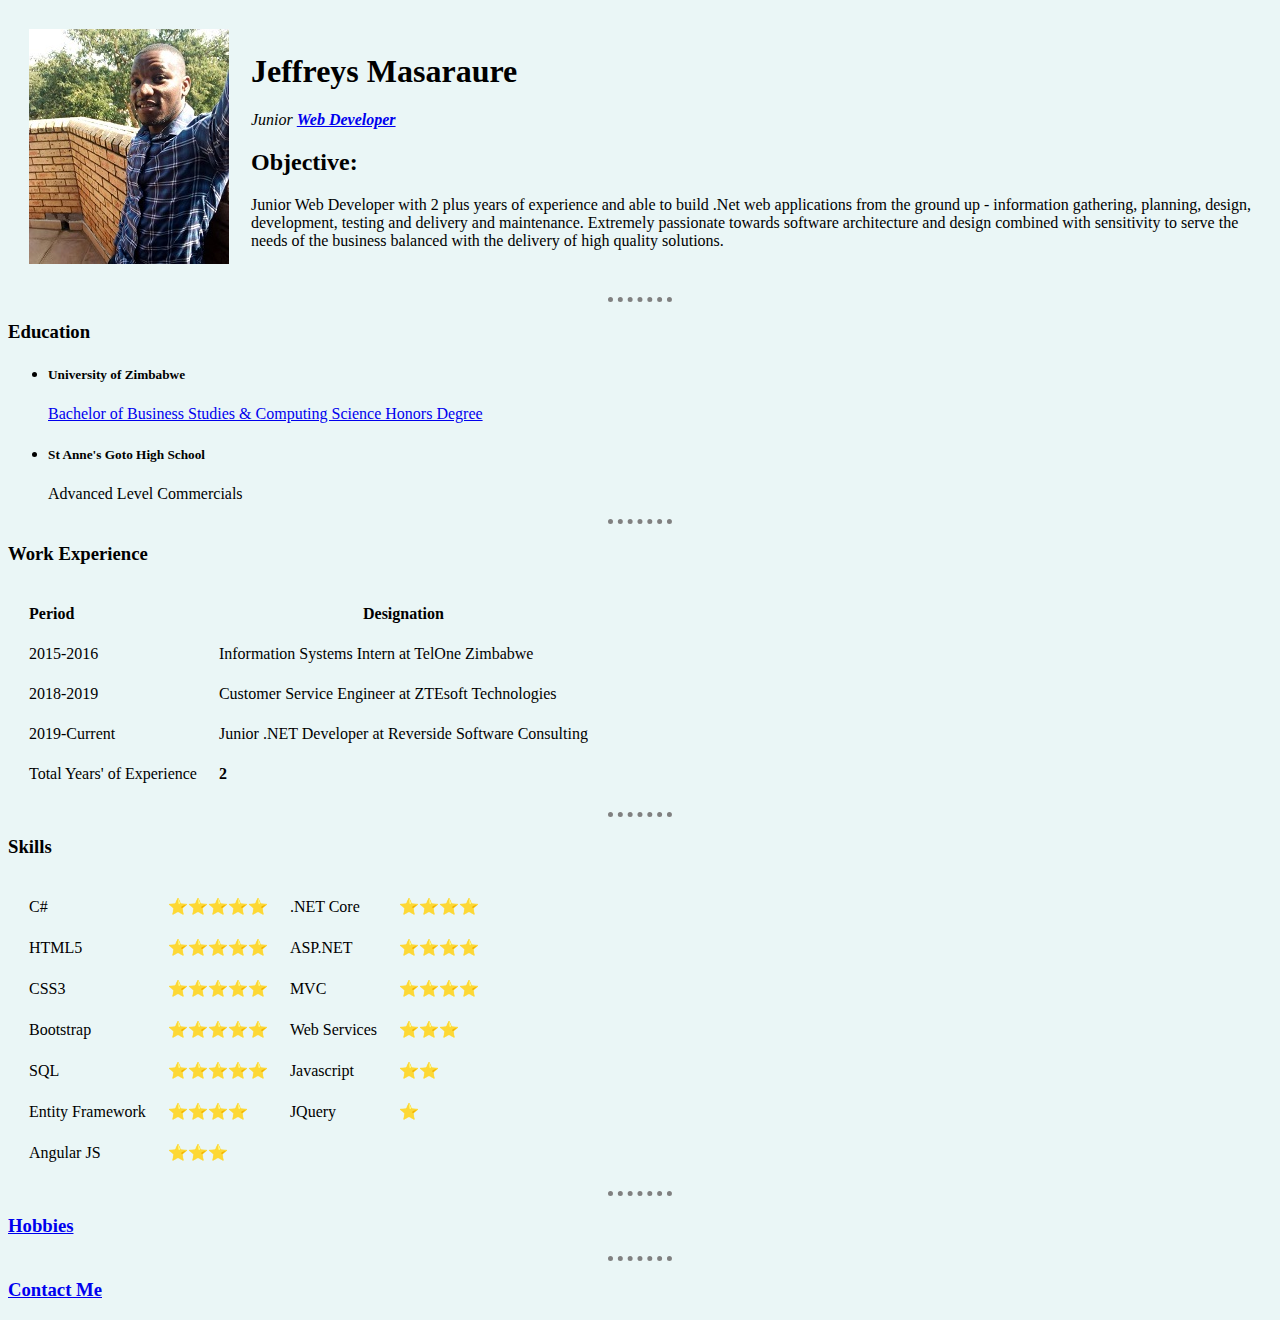
<file: index.html>
<!DOCTYPE html>
<html lang="en" dir="ltr">

<head>
  <meta charset="utf-8">
  <meta name="description" content="Jeffreys Masaraure Personal Portfolio">
  <meta name="keywords" content="Personal Details, Educational, Hobbies">
  <meta name="author" content="Jeffreys Masaraure">
  <meta name="viewport" content="width=device-width, initial-scale=1.0">
  <link href="https://fonts.googleapis.com/css?family=Dosis|Open+Sans&display=swap" rel="stylesheet">
  <title>Jeffreys - Portfolio</title>
  <link rel = "stylesheet" type = "text/css" href = "styles.css" />

</head>

<body>
  <table cellspacing="20">
    <tr>
      <td> <img src="img/profile.jpg" alt="profile picture"></td>
      <td>
        <h1>Jeffreys Masaraure</h1>
        <p><em>Junior <strong><a href="www.linkedin.com/in/jeffreysmasaraure">Web Developer</a></strong></em></p>
        <h2>Objective:</h2>
        <p>Junior Web Developer with 2 plus years of experience and able to build
          .Net web applications from the ground up - information gathering, planning,
          design, development, testing and delivery and maintenance. Extremely passionate towards
          software architecture and design combined with sensitivity to serve the needs of the
          business balanced with the delivery of high quality solutions.</p>
      </td>
    </tr>
  </table>
  <hr>
  <h3>Education</h3>
  <ul>
    <li>
      <h5>University of Zimbabwe</h5>
      <spa><a href="https://drive.google.com/file/d/0By6uS0D-ojfeYmN1YnkxNVdCNEpJUHIyc1RtWUtQUkxmejNz/view?usp=sharing" download target="_blank">
          Bachelor of Business Studies & Computing Science Honors Degree</a></spa>
    </li>
    <li>
      <h5>St Anne's Goto High School</h5>
      <sp>Advanced Level Commercials</sp>
    </li>
  </ul>
  <hr>

  <h3>Work Experience</h3>
  <table cellspacing="20">
    <thead>
      <tr>
        <th align="left">Period</th>
        <th>Designation</th>
      </tr>
    </thead>
    <tbody>
      <tr>
        <td>2015-2016</td>
        <td>Information Systems Intern at TelOne Zimbabwe</td>
      </tr>
      <tr>
        <td>2018-2019</td>
        <td>Customer Service Engineer at ZTEsoft Technologies</td>
      </tr>
      <tr>
        <td>2019-Current </td>
        <td>Junior .NET Developer at Reverside Software Consulting</td>
      </tr>
    </tbody>
    <tfoot>
      <tr>
        <td>Total Years' of Experience</td>
        <td><strong>2</strong></td>
      </tr>
    </tfoot>
  </table>
  <hr>

  <h3>Skills</h3>
  <table cellspacing="20">
    <tbody>
      <tr>
        <td>C#</td>
        <td>⭐⭐⭐⭐⭐</td>
        <td>.NET Core</td>
        <td>⭐⭐⭐⭐</td>
      </tr>
      <tr>
        <td>HTML5</td>
        <td>⭐⭐⭐⭐⭐</td>
        <td>ASP.NET</td>
        <td>⭐⭐⭐⭐</td>
      </tr>
      <tr>
        <td>CSS3</td>
        <td>⭐⭐⭐⭐⭐</td>
        <td>MVC</td>
        <td>⭐⭐⭐⭐</td>
      </tr>
      <tr>
        <td>Bootstrap</td>
        <td>⭐⭐⭐⭐⭐</td>
        <td>Web Services</td>
        <td>⭐⭐⭐</td>
      </tr>
      <tr>
        <td>SQL</td>
        <td>⭐⭐⭐⭐⭐</td>
        <td>Javascript</td>
        <td>⭐⭐</td>
      </tr>
      <tr>
        <td>Entity Framework</td>
        <td>⭐⭐⭐⭐</td>
        <td>JQuery</td>
        <td>⭐</td>
      </tr>
      <tr>
        <td>Angular JS</td>
        <td>⭐⭐⭐</td>
      </tr>
    </tbody>
  </table>
  <hr>

  <h3><a href="hobbies.html">Hobbies</a></h3>
  <hr>

  <footer>
<h3><a href="contact.html" target="_blank">Contact Me</a></h3>
  </footer>

</body>

</html>
</file>
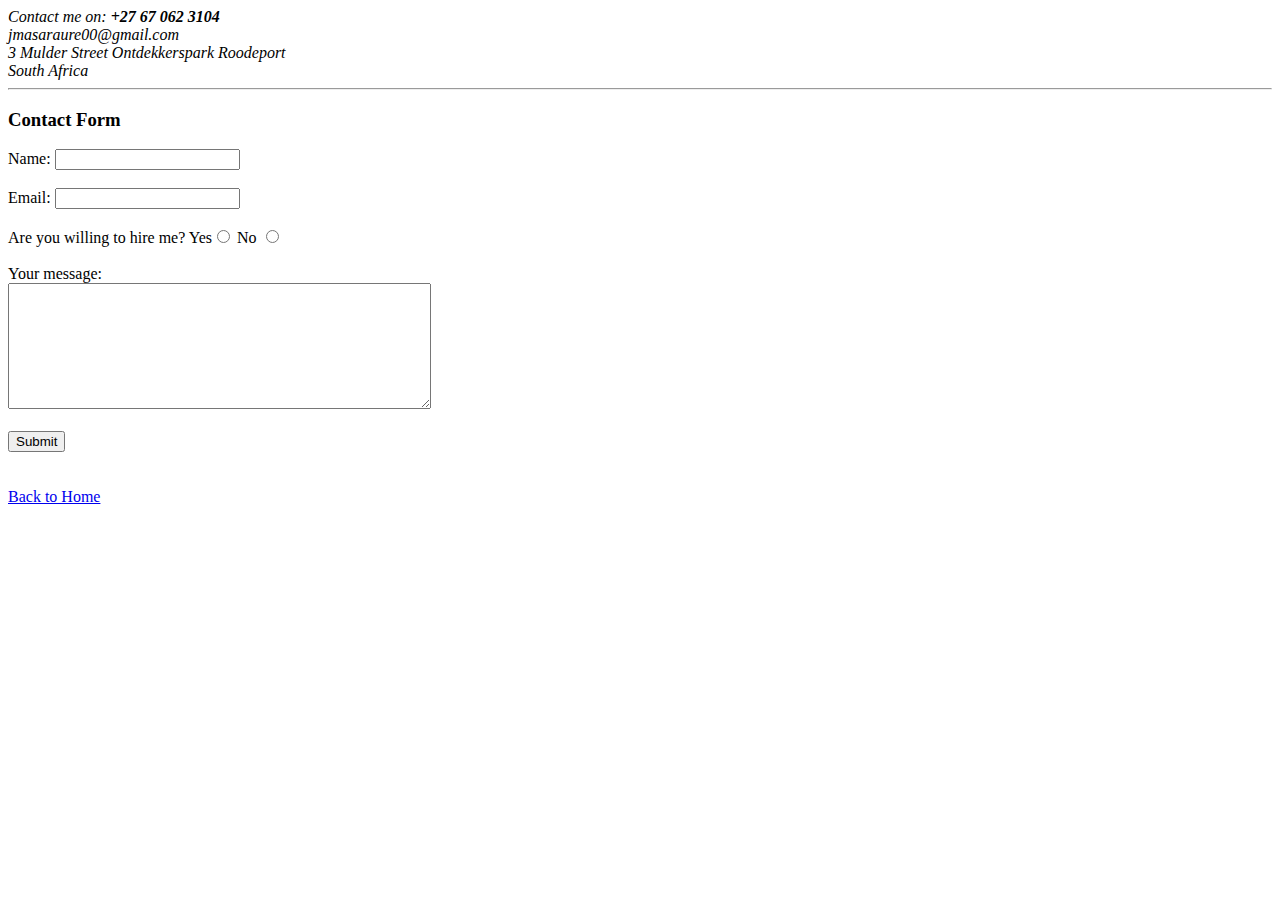
<file: contact.html>
<!DOCTYPE html>
<html lang="en" dir="ltr">

<head>
  <meta charset="utf-8">
  <title></title>
</head>

<body>
  <address>
    Contact me on: <strong>+27 67 062 3104</strong><br>
    jmasaraure00@gmail.com<br>
    3 Mulder Street Ontdekkerspark Roodeport<br>
    South Africa
  </address>
  <hr>
<h3>Contact Form</h3>

  <form action="mailto:jmasaraure00@gmail.com" method="post" enctype="text/plain">
    <label for="name">Name: </label>
    <input type="text" name="name" value="" required>
    <br><br>
    <label for="email">Email: </label>
    <input type="email" name="email" value="" required>
    <br><br>
    <span>Are you willing to hire me?</span>
    Yes<input type="radio" name="hire" value="yes"> No <input type="radio" name="hire" value="no">
    <br> <br>
    <label for="message">Your message: </label> <br>
    <textarea name="name" rows="8" cols="50" required></textarea>
    <br><br>
    <button type="submit" name="submit">Submit</button>
  </form>
<br><br>
<a href="index.html">Back to Home</a>
</body>

</html>
</file>
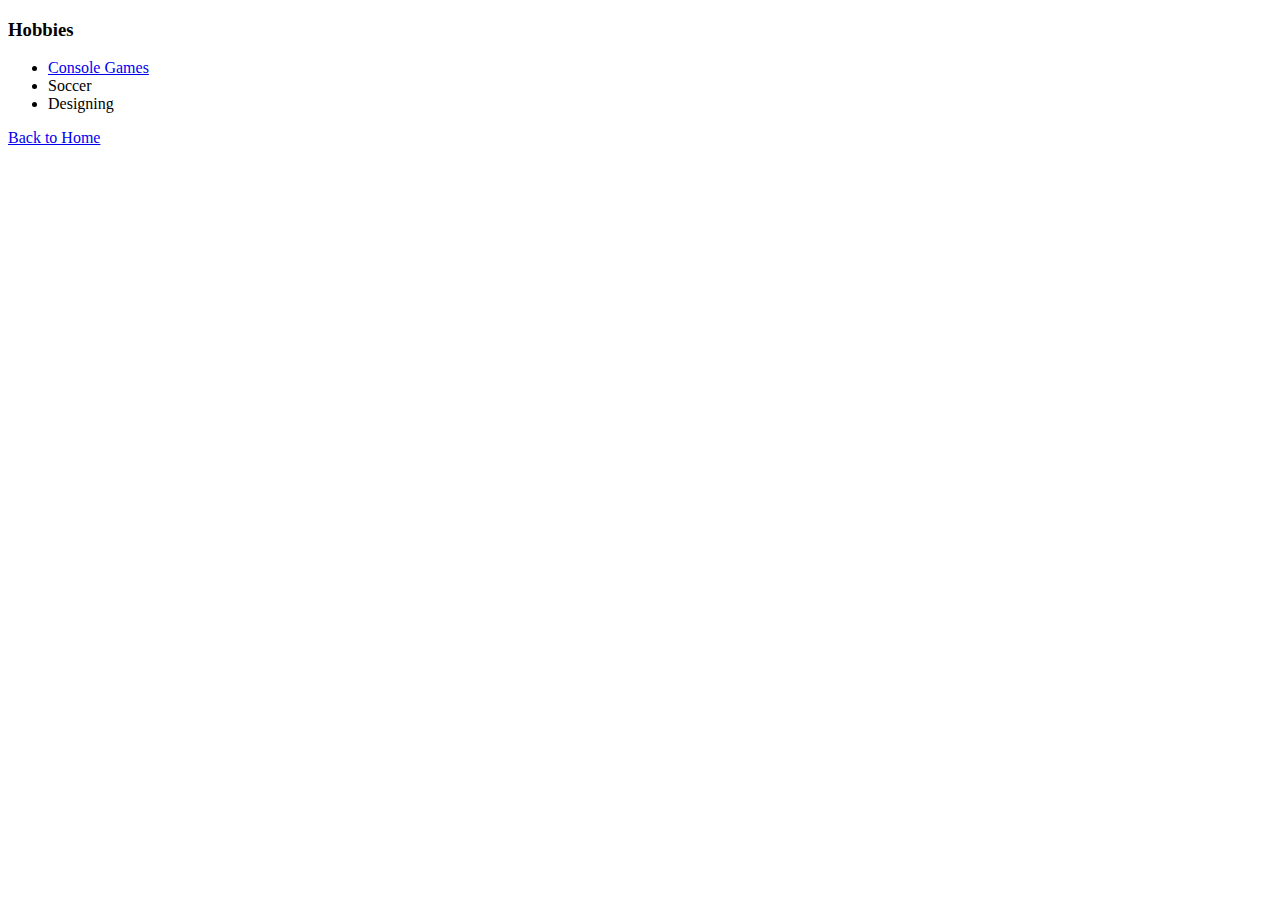
<file: hobbies.html>
<!DOCTYPE html>
<html lang="en" dir="ltr">
  <head>
    <meta charset="utf-8">
    <title>My Hobbies</title>
  </head>
  <body>
    <h3>Hobbies</h3>
    <ul>
      <li><a href="https://www.ea.com/games/fifa/fifa-20/volta" target="_blank">Console Games</a></li>
      <li>Soccer</li>
      <li>Designing</li>
    </ul>
    <a href="index.html">Back to Home</a>
  </body>
</html>
</file>
<file: styles.css>
body {
  background-color: #EAF6F6;

}

hr{
  border-style: none;
  border-top-style: dotted;
  border-color: gray;
  border-width: 5px;
  width: 5%;
}
</file>
